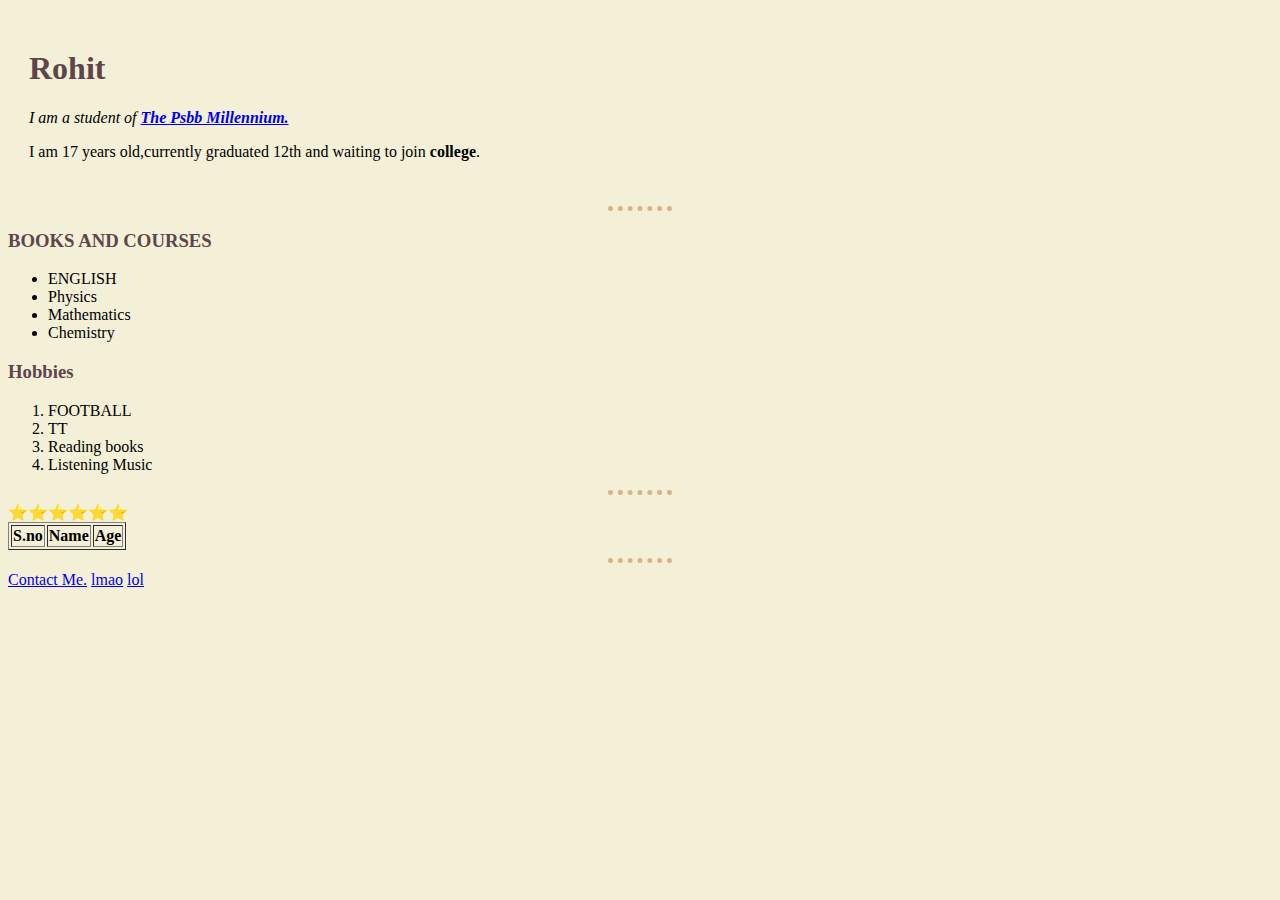
<file: index.html>
<!DOCTYPE html>
<html lang="en">
  <head>
    <meta charset="UTF-8" />
    <meta http-equiv="X-UA-Compatible" content="IE=edge" />
    <meta name="viewport" content="width=device-width, initial-scale=1.0" />
    <title>🥇Rohit Personal Site🥇</title>

    <link rel="stylesheet" href="css/style.css">
  </head>
  <body>
    <table cellspacing='20'>
      <tr>
        <!--<td><img src="rohitProfile.png" alt="Picture of Rohit"> </td>-->
        <td>
          <h1>Rohit</h1>
          <p>
            <em
              >I am a student of
              <a href="https://www.psbbmillenniumschool.org/" target="_blank"
                ><strong>The Psbb Millennium. </strong></a
              >
            </em>
          </p>
          <p>
            I am 17 years old,currently graduated 12th and waiting to join
            <b>college</b>.
          </p>
        </td>
      </tr>
    </table>
    <hr />
    <h3>BOOKS AND COURSES</h3>
    <ul>
      <li>ENGLISH</li>
      <li>Physics</li>
      <li>Mathematics</li>
      <li>Chemistry</li>
    </ul>
    <h3>Hobbies</h3>
    <ol>
      <li>FOOTBALL</li>
      <li>TT</li>
      <li>Reading books</li>
      <li>Listening Music</li>
    </ol>
    <hr />

    <table border="1">⭐⭐⭐⭐⭐⭐
      <thead>
        <tr>
          <th>S.no</th>
          <th>Name</th>
          <th>Age</th>
        </tr>
      </thead>

      <tbody><!--
        <tr>
          <td>1.</td>
          <td>Rohit</td>
          <td>17</td>
        </tr>
        <tr>
          <td>2.</td>
          <td>Rahul</td>
          <td>21</td>
        </tr>
        <tr>
          <td>3.</td>
          <td>Gayathri</td>
          <td>47</td>
        </tr>
        <tr>
          <td>4.</td>
          <td>Guru</td>
          <td>50</td>
        </tr>
        -->
      </tbody>
    </table>

    <hr />
    <a href="contact.html" target="_blank"> Contact Me.</a>
    <a href="naive_bayes_spam_mail.ipynb"> lmao</a>
    <a href="naive_bayes_lung_cancer.ipynb">lol</a>
  </body>
</html>
</file>
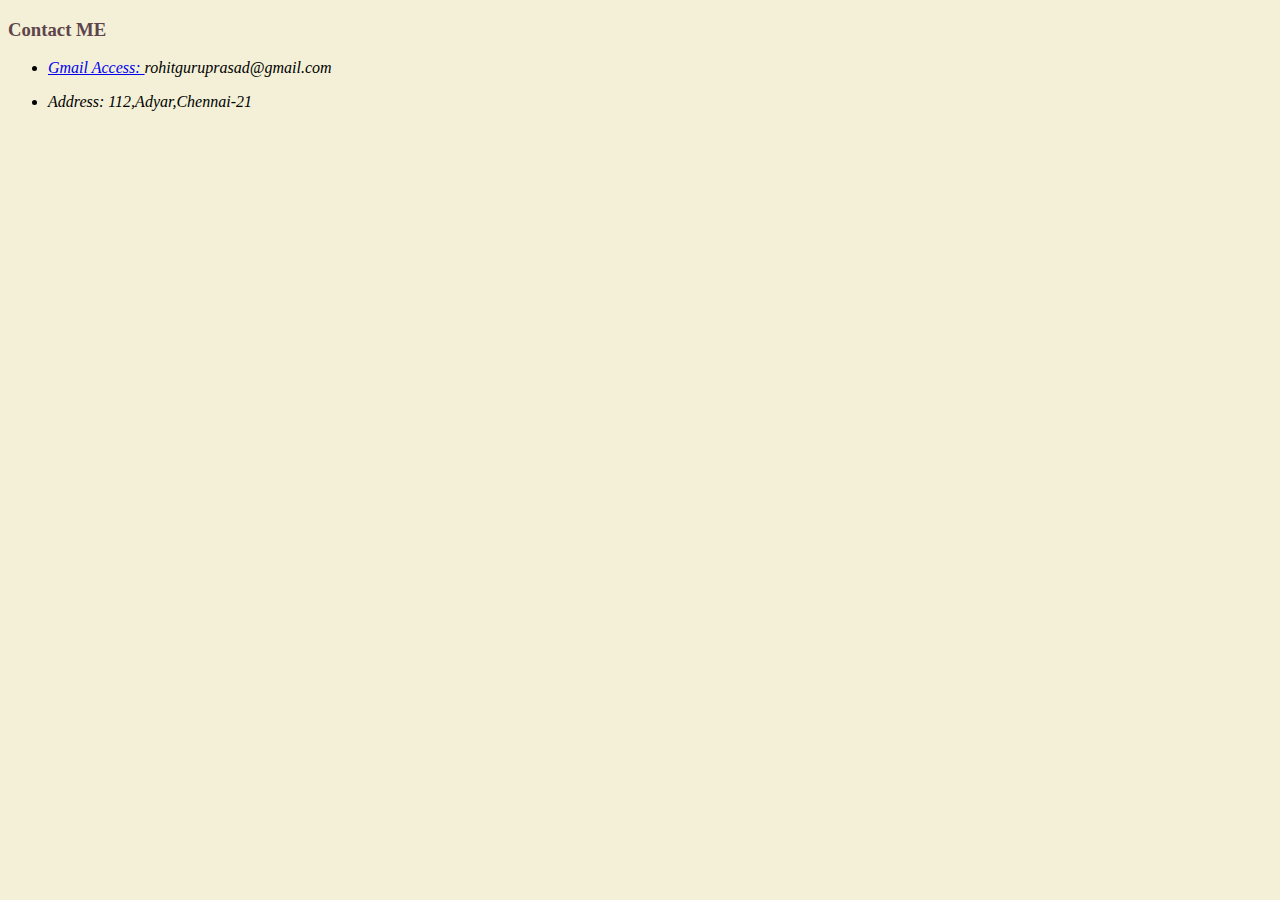
<file: contact.html>
<!DOCTYPE html>
<html lang="en">
<head>
    <meta charset="UTF-8">
    <meta http-equiv="X-UA-Compatible" content="IE=edge">
    <meta name="viewport" content="width=device-width, initial-scale=1.0">
    <title>Contact Me</title>
    <link rel="stylesheet" href="css/style.css">
</head>
<body>
    <h3>Contact ME </h3>
    <ul>
        <li><p><em><a href="https://www.gmail.com/mail/help/intl/en/about.html?utm_expid=..." target="_blank">Gmail Access: </a> rohitguruprasad@gmail.com </em></p></li>
        <li><p><em>Address: 112,Adyar,Chennai-21</em></p></li>



    </ul>

    
</body>
</html>
</file>
<file: css/style.css>
body{
    background-color: #f3f0d7;
    font-family: Cambria, Cochin, Georgia, Times, 'Times New Roman', serif;
}
h1,h3{
color: #5e454b;
}
hr {
  width: 5%;
  border: none;
  border-top-style: dotted;
  border-color: #d8b384;
  border-width: 5px;
}
</file>
